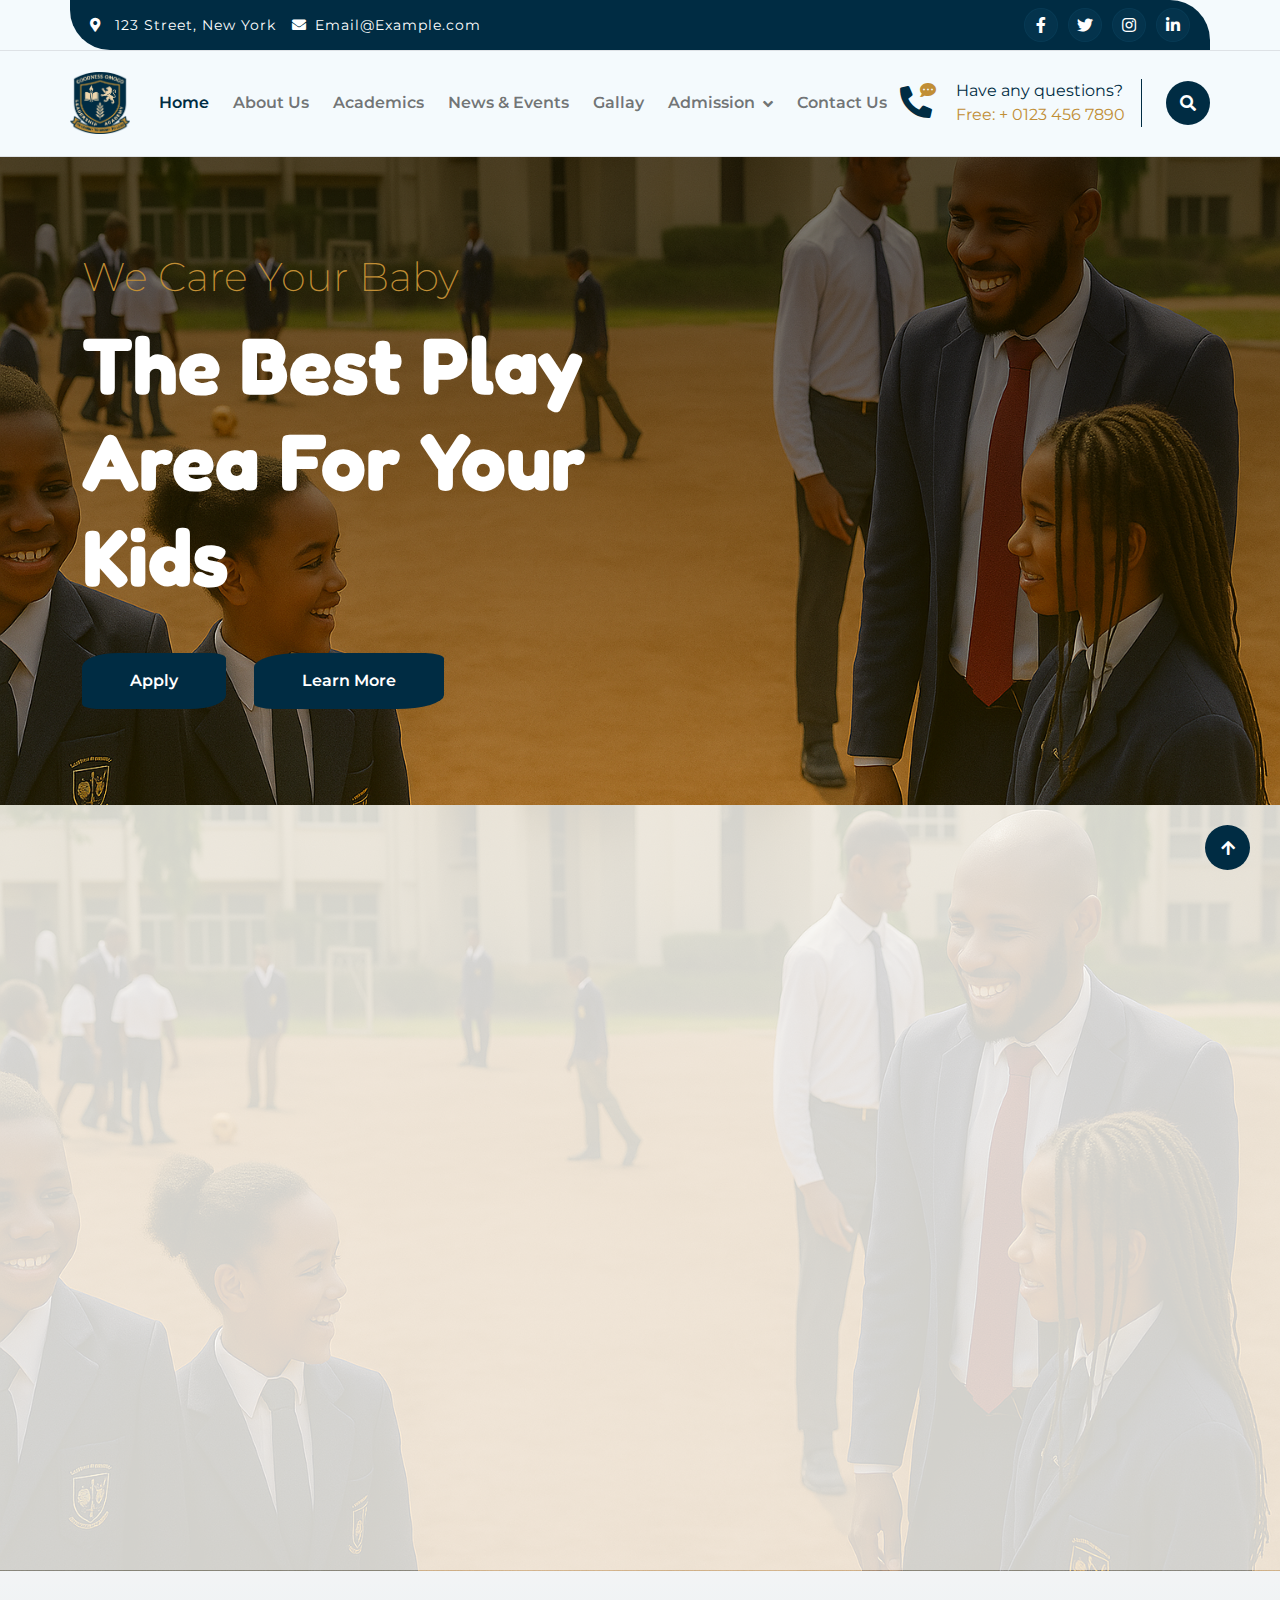
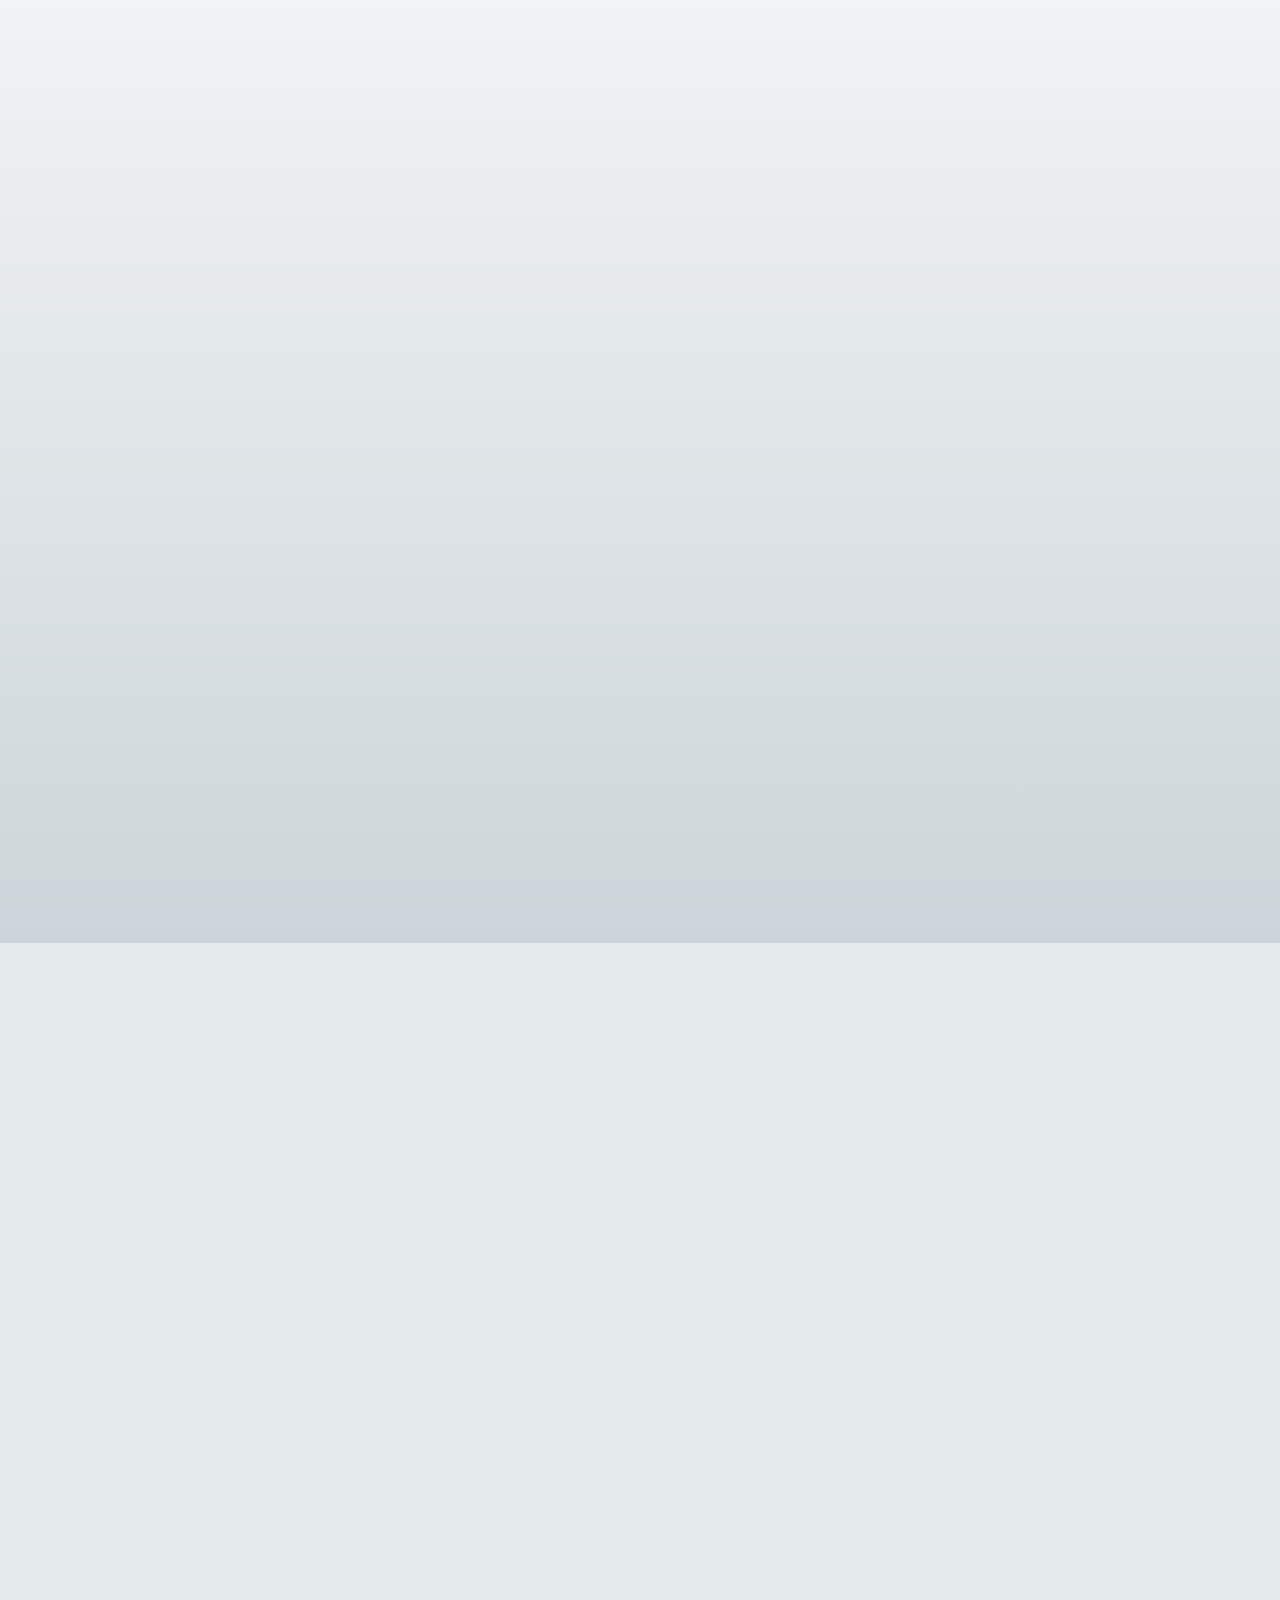
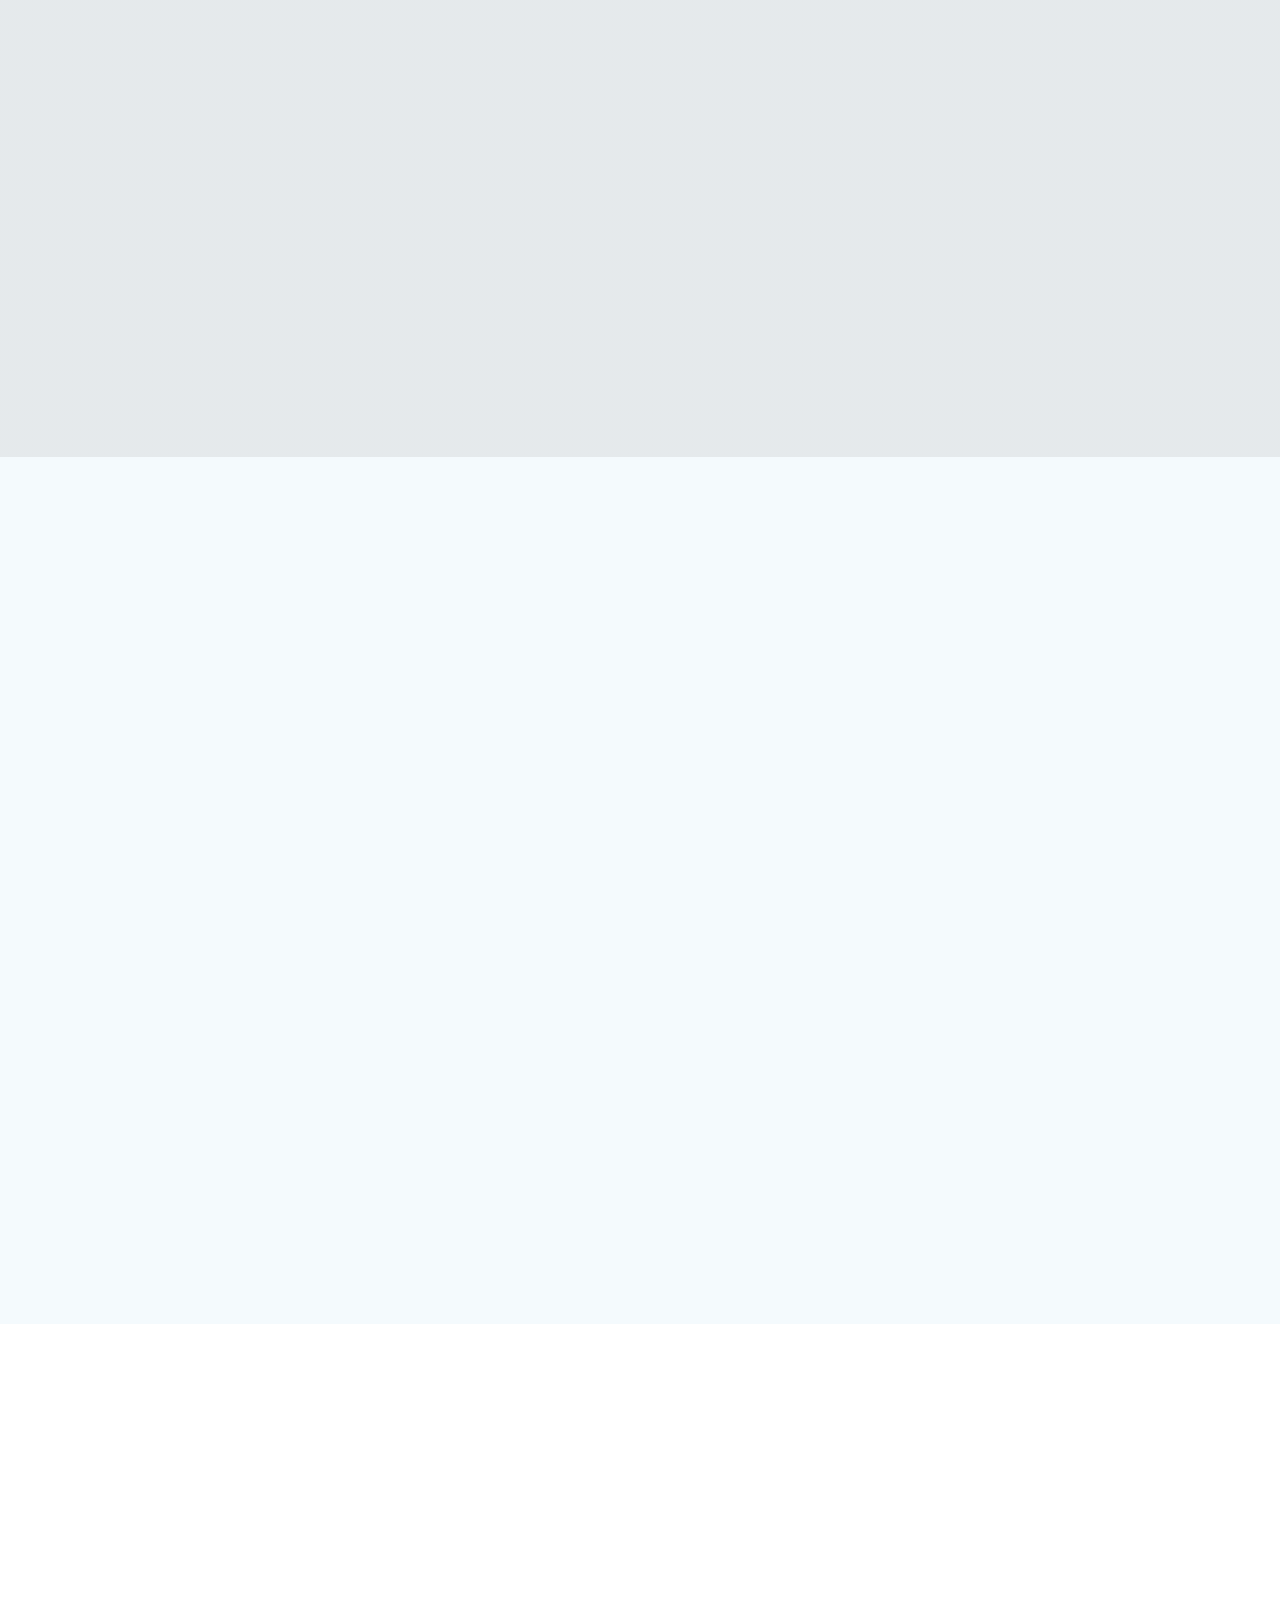
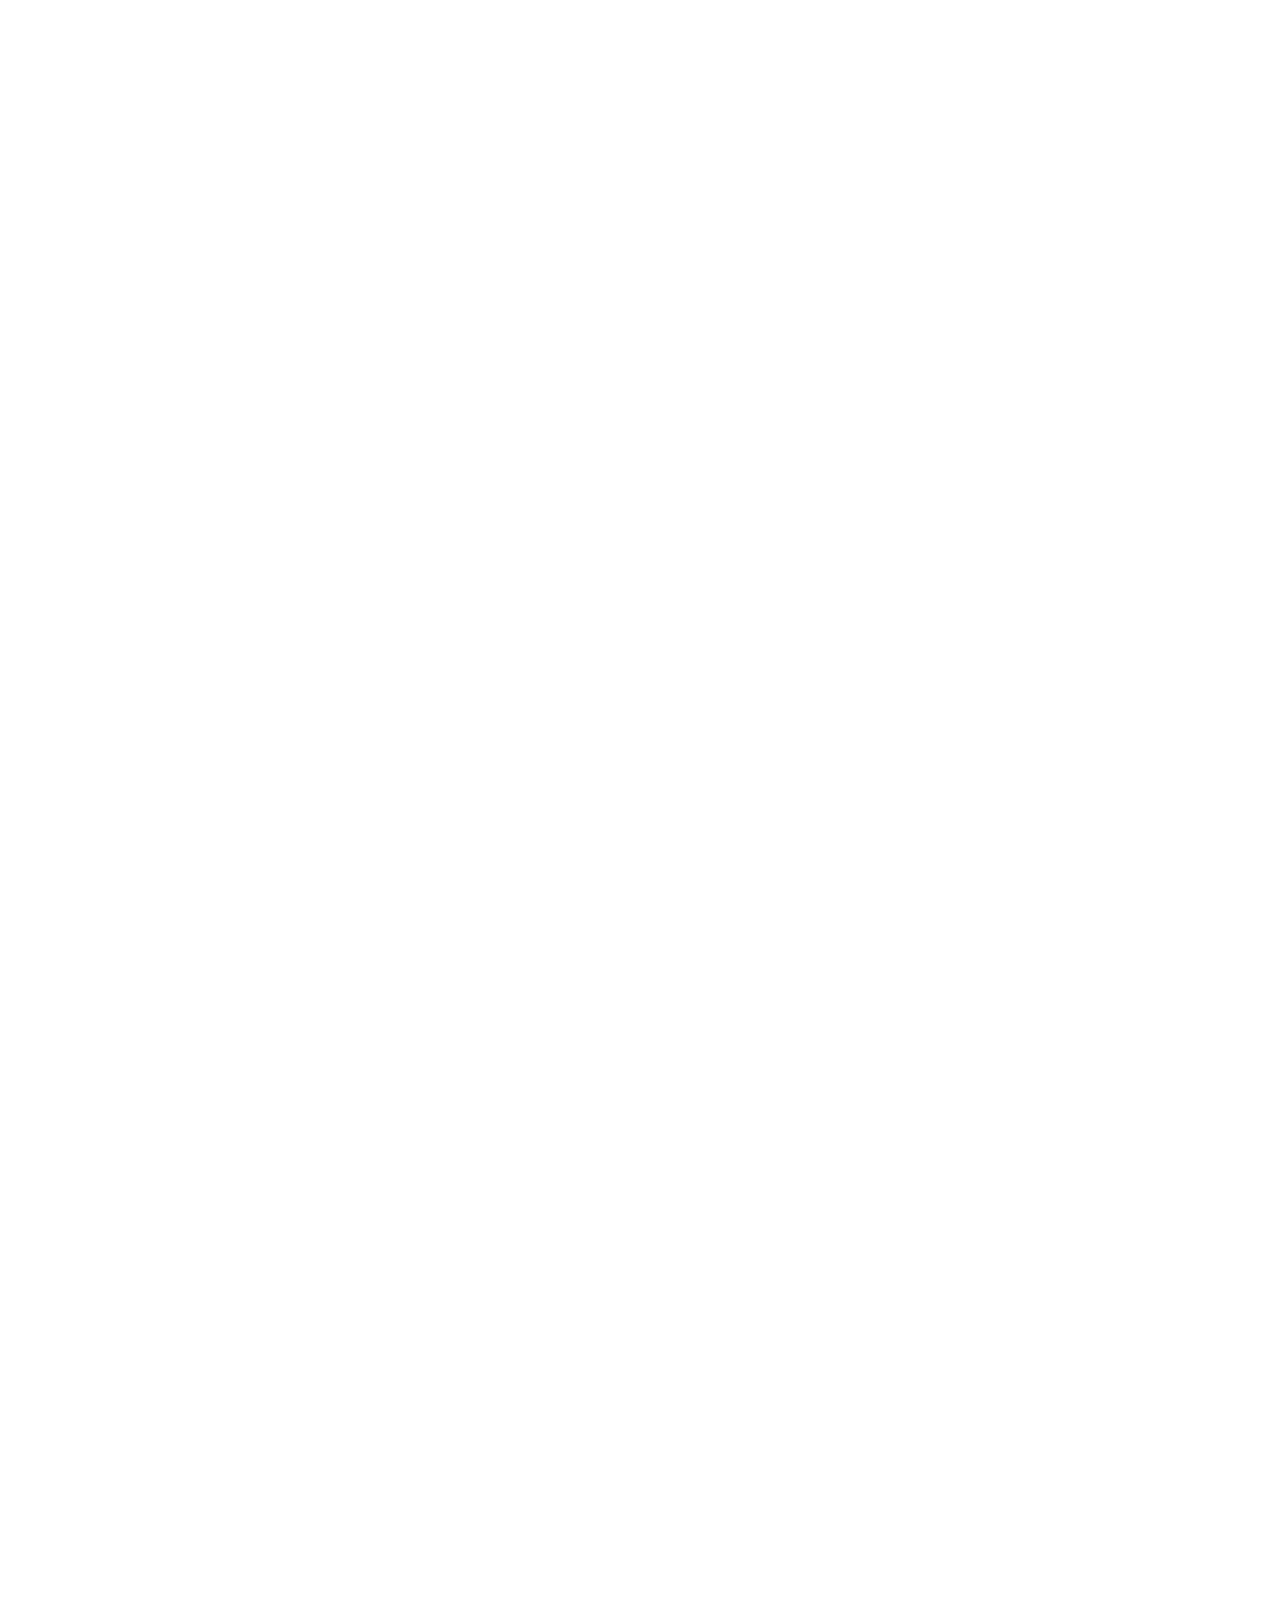
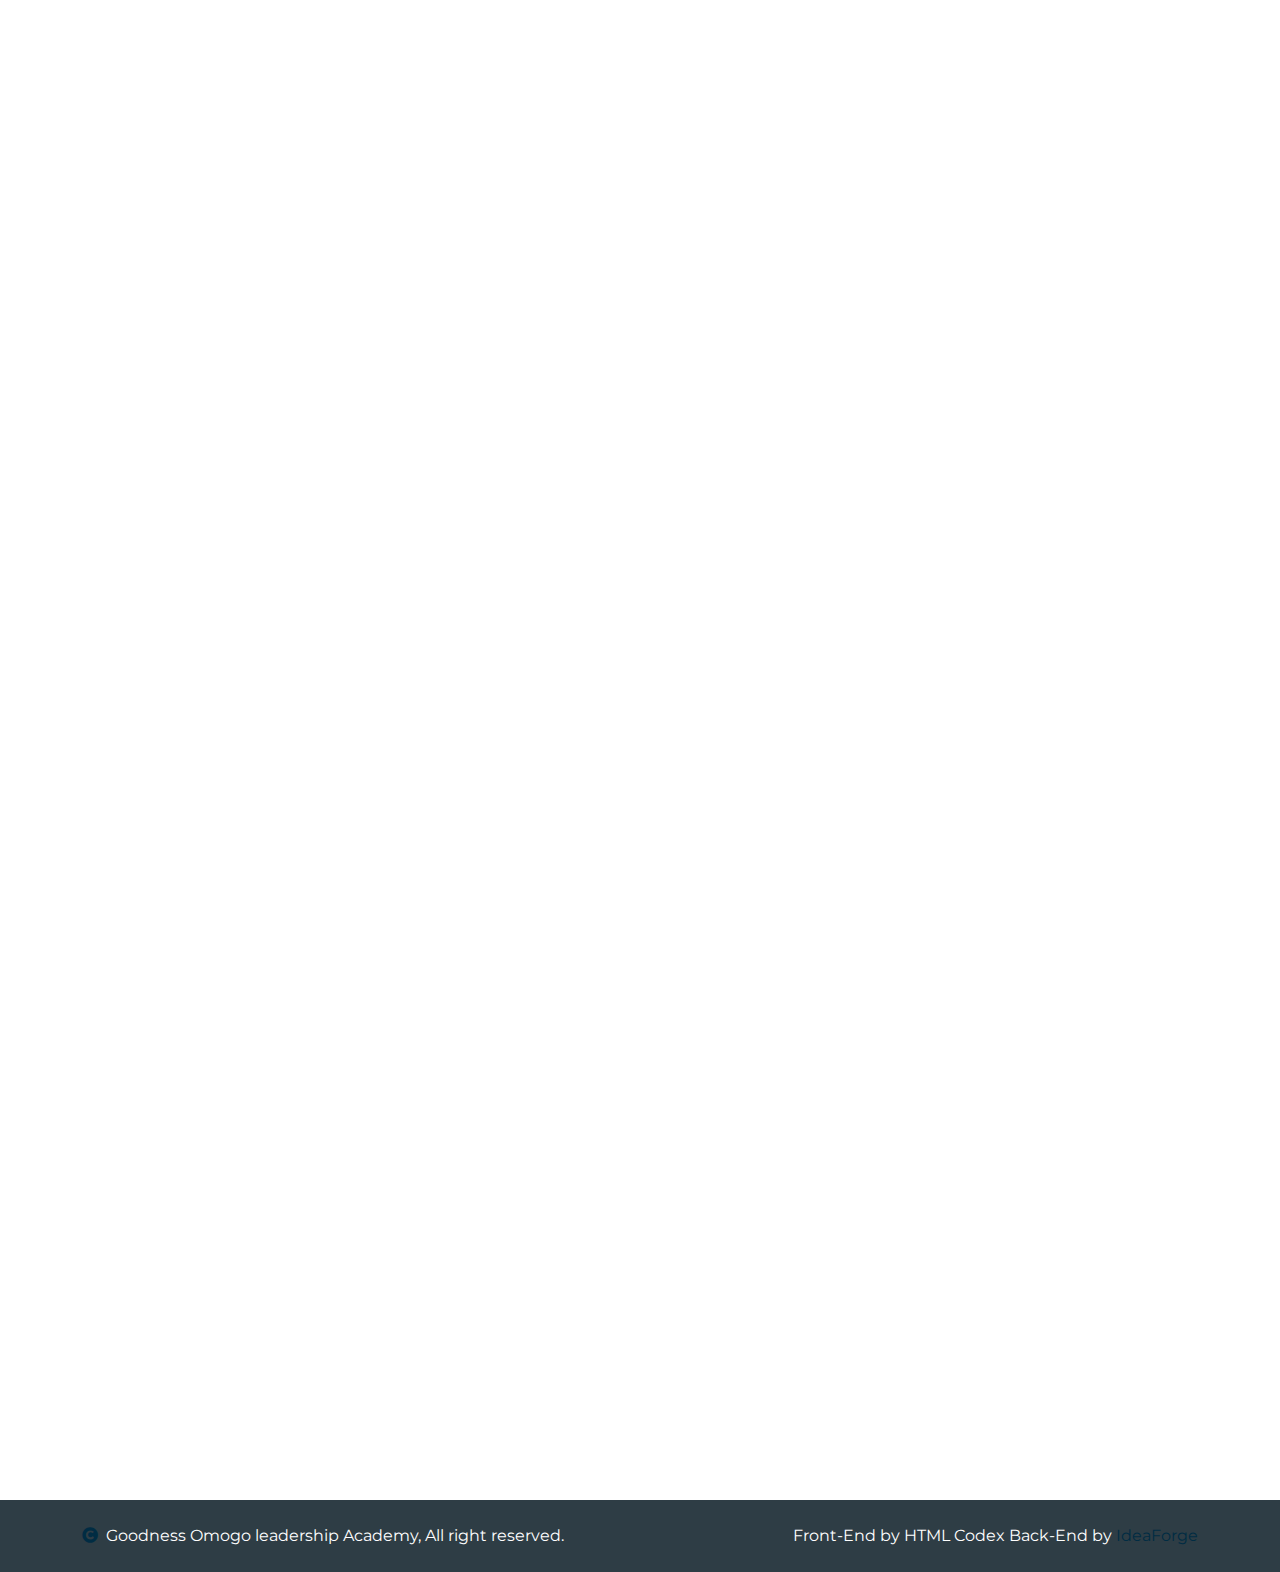
<file: index.html>
<!DOCTYPE html>
<html lang="en">

    <head>
        <meta charset="utf-8">
         <title> Goodness Omogo leadership Academy - To learn. To grow. To lead </title>
        <meta content="width=device-width, initial-scale=1.0" name="viewport">
        <meta content="" name="keywords">
        <meta content="" name="description">

        <!-- Google Web Fonts -->
        <link rel="preconnect" href="https://fonts.googleapis.com">
        <link rel="preconnect" href="https://fonts.gstatic.com" crossorigin>
        <link href="https://fonts.googleapis.com/css2?family=Fredoka:wght@600;700&family=Montserrat:wght@200;400;600&display=swap" rel="stylesheet"> 

        <!-- Icon Font Stylesheet -->
        <link rel="stylesheet" href="https://use.fontawesome.com/releases/v5.15.4/css/all.css"/>
        <link href="https://cdn.jsdelivr.net/npm/bootstrap-icons@1.4.1/font/bootstrap-icons.css" rel="stylesheet">

        <!-- Libraries Stylesheet -->
        <link href="lib/animate/animate.min.css" rel="stylesheet">
        <link href="lib/lightbox/css/lightbox.min.css" rel="stylesheet">
        <link href="lib/owlcarousel/assets/owl.carousel.min.css" rel="stylesheet">

        <!-- Customized Bootstrap Stylesheet -->
        <link href="css/bootstrap.min.css" rel="stylesheet">

        <!-- Template Stylesheet -->
        <link href="css/style.css" rel="stylesheet">
        <link rel="shortcut icon" href="./img/favicon.png" type="image/x-icon">

        

    </head>

    <body>

        <!-- Spinner Start -->
        <div id="spinner" class="show w-100 vh-100 bg-white position-fixed translate-middle top-50 start-50  d-flex align-items-center justify-content-center">
            <div class="spinner-grow text-primary" role="status"></div>
        </div>
        <!-- Spinner End -->


        <!-- Navbar start -->
          <div class="container-fluid border-bottom bg-light wow fadeIn" data-wow-delay="0.1s">
                        <div class="container topbar bg-primary d-none d-lg-block py-2" style="border-radius: 0 40px">
                <div class="d-flex justify-content-between">
                    <div class="top-info ps-2">
                        <small class="me-3"><i class="fas fa-map-marker-alt me-2 text-secondary"></i> <a href="#" class="text-white">123 Street, New York</a></small>
                        <small class="me-3"><i class="fas fa-envelope me-2 text-secondary"></i><a href="#" class="text-white">Email@Example.com</a></small>
                    </div>
                    <div class="top-link pe-2">
                        <a href="" class="btn btn-light btn-sm-square rounded-circle"><i class="fab fa-facebook-f text-secondary"></i></a>
                        <a href="" class="btn btn-light btn-sm-square rounded-circle"><i class="fab fa-twitter text-secondary"></i></a>
                        <a href="" class="btn btn-light btn-sm-square rounded-circle"><i class="fab fa-instagram text-secondary"></i></a>
                        <a href="" class="btn btn-light btn-sm-square rounded-circle me-0"><i class="fab fa-linkedin-in text-secondary"></i></a>
                    </div>
                </div>
            </div>

          </div>
        <div class="container-fluid border-bottom  wow fadeIn bg-light " data-wow-delay="0.1s" >

            <div class="container px-0" >
                <nav class="navbar navbar-light navbar-expand-xl py-3" >
                    <a href="index.html" class="navbar-brand"><img src="./img/favicon.png" alt="" style="width: 60px;"></a>
                    <button class="navbar-toggler py-2 px-3" type="button" data-bs-toggle="collapse" data-bs-target="#navbarCollapse">
                        <span class="fa fa-bars text-primary"></span>
                    </button>
                    <div class="collapse navbar-collapse" id="navbarCollapse">
                        <div class="navbar-nav mx-auto">
                            <a href="index.html" class="nav-item nav-link active">Home</a>
                            <a href="#" class="nav-item nav-link">About Us</a>
                            <a href="#" class="nav-item nav-link">Academics</a>
                            <a href="#" class="nav-item nav-link">News & Events</a>
                            <a href="#" class="nav-item nav-link">Gallay</a>
                            <div class="nav-item dropdown">
                                <a href="#" class="nav-link dropdown-toggle" data-bs-toggle="dropdown">Admission</a>
                                <div class="dropdown-menu m-0  rounded-0" style="background-color: #fff !important;">
                                    <a href="#" class="dropdown-item" >Day care</a>
                                    <a href="#" class="dropdown-item">Nusry</a>
                                    <a href="#" class="dropdown-item">Primary</a>
                                    <a href="#" class="dropdown-item">Secondary</a>
                                </div>
                            </div>
                            <a href="contact.html" class="nav-item nav-link">Contact Us</a>
                        </div>
                        <div class="d-flex me-4">
                            <div id="phone-tada" class="d-flex align-items-center justify-content-center">
                                <a href="" class="position-relative wow tada" data-wow-delay=".9s" >
                                    <i class="fa fa-phone-alt text-primary fa-2x me-4"></i>
                                    <div class="position-absolute" style="top: -7px; left: 20px;">
                                        <span><i class="fa fa-comment-dots text-dark"></i></span>
                                    </div>
                                </a>
                            </div>
                            <div class="d-flex flex-column pe-3 border-end border-primary">
                                <span class="text-primary">Have any questions?</span>
                                <a href="#"><span class="text-dark">Free: + 0123 456 7890</span></a>
                            </div>
                        </div>
                        <button class="btn-search btn btn-primary btn-md-square rounded-circle" data-bs-toggle="modal" data-bs-target="#searchModal"><i class="fas fa-search text-white"></i></button>
                    </div>
                </nav>
            </div>
        </div>
        <!-- Navbar End -->


        <!-- Modal Search Start -->
        <div class="modal fade" id="searchModal" tabindex="-1" aria-labelledby="exampleModalLabel" aria-hidden="true">
            <div class="modal-dialog modal-fullscreen">
                <div class="modal-content rounded-0">
                    <div class="modal-header">
                        <h5 class="modal-title" id="exampleModalLabel">Search by keyword</h5>
                        <button type="button" class="btn-close" data-bs-dismiss="modal" aria-label="Close"></button>
                    </div>
                    <div class="modal-body d-flex align-items-center">
                        <div class="input-group w-75 mx-auto d-flex">
                            <input type="search" class="form-control p-3" placeholder="keywords" aria-describedby="search-icon-1">
                            <span id="search-icon-1" class="input-group-text p-3"><i class="fa fa-search"></i></span>
                        </div>
                    </div>
                </div>
            </div>
        </div>
        <!-- Modal Search End -->


        <!-- Hero Start -->
        <div class="container-fluid py-5 hero-header wow fadeIn" data-wow-delay="0.1s">
            <div class="container py-5">
                <div class="row g-5">
                    <div class="col-lg-7 col-md-12">
                        <h1 class="mb-3 " style="color: #c18e35;">We Care Your Baby</h1>
                        <h1 class="mb-5 display-1 text-white">The Best Play Area For Your Kids</h1>
                        <a href="" class="btn btn-primary px-4 py-3 px-md-5  me-4 btn-border-radius">Apply</a>
                        <a href="" class="btn btn-primary px-4 py-3 px-md-5 btn-border-radius">Learn More</a>
                    </div>
                </div>
            </div>
        </div>
        <!-- Hero End -->


        <!-- About Start -->
        <div class="container-fluid py-5 about bg-light">
            <div class="container py-5">
                <div class="row g-5 align-items-center">
                    <div class="col-lg-5 wow fadeIn" data-wow-delay="0.1s">
                        <div class="video border">
                            <button type="button" class="btn btn-play" data-bs-toggle="modal" data-src="https://www.youtube.com/embed/DWRcNpR6Kdc" data-bs-target="#videoModal">
                                <span></span>
                            </button>
                        </div>
                    </div>
                    <div class="col-lg-7 wow fadeIn" data-wow-delay="0.3s">
                        <h4 class="text-primary mb-4 border-bottom border-primary border-2 d-inline-block p-2 title-border-radius">About Us</h4>
                        <h1 class="text-dark mb-4 display-5">We Learn Smart Way To Build Bright Futute For Your Children</h1>
                        <p class=" mb-4">Lorem Ipsum is simply dummy text of the printing and typesetting industry. the printing and typesetting industry. Lorem Ipsum has been the industry's standard dummy text ever since the 1500s, when an unknown printer Lorem Ipsum has been the industry's standard dummy text ever since the 1500s.
                        </p>
                        <div class="row mb-4">
                            <div class="col-lg-6">
                                <h6 class="mb-3"><i class="fas fa-check-circle me-2"></i>Sport Activites</h6>
                                <h6 class="mb-3"><i class="fas fa-check-circle me-2 text-primary"></i>Outdoor Games</h6>
                                <h6 class="mb-3"><i class="fas fa-check-circle me-2 text-secondary"></i>Nutritious Foods</h6>
                            </div>
                            <div class="col-lg-6">
                                <h6 class="mb-3"><i class="fas fa-check-circle me-2"></i>Highly Secured</h6>
                                <h6 class="mb-3"><i class="fas fa-check-circle me-2 text-primary"></i>Friendly Environment</h6>
                                <h6><i class="fas fa-check-circle me-2 text-secondary"></i>Qualified Teacher</h6>
                            </div>
                        </div>
                        <a href="" class="btn btn-primary px-5 py-3 btn-border-radius">More Details</a>
                    </div>
                </div>
            </div>
        </div>
        <!-- Modal Video -->
        <div class="modal fade" id="videoModal" tabindex="-1" aria-labelledby="exampleModalLabel" aria-hidden="true">
            <div class="modal-dialog">
                <div class="modal-content rounded-0">
                    <div class="modal-header">
                        <h5 class="modal-title" id="exampleModalLabel">Youtube Video</h5>
                        <button type="button" class="btn-close" data-bs-dismiss="modal" aria-label="Close"></button>
                    </div>
                    <div class="modal-body">
                        <!-- 16:9 aspect ratio -->
                        <div class="ratio ratio-16x9">
                            <iframe class="embed-responsive-item" src="" id="video" allowfullscreen allowscriptaccess="always"
                                allow="autoplay"></iframe>
                        </div>
                    </div>
                </div>
            </div>
        </div>
        <!-- About End -->


        <!-- Service Start -->
        <div class="container-fluid service py-5">
            <div class="container py-5">
                <div class="mx-auto text-center wow fadeIn" data-wow-delay="0.1s" style="max-width: 700px;">
                    <h4 class="text-primary mb-4 border-bottom border-primary border-2 d-inline-block p-2 title-border-radius">What We Do</h4>
                    <h1 class="mb-5 display-3">Thanks To Get Started With Our School</h1>
                </div>
                <div class="row g-5">
                    <div class="col-md-6 col-lg-6 col-xl-3 wow fadeIn" data-wow-delay="0.1s">
                        <div class="text-center border-primary border bg-white service-item">
                            <div class="service-content d-flex align-items-center justify-content-center p-4">
                                <div class="service-content-inner">
                                    <div class="p-4"><i class="fas fa-gamepad fa-6x text-primary"></i></div>
                                    <a href="#" class="h4">Study & Game</a>
                                    <p class="my-3">Lorem ipsum dolor sit amet, consectetur adipisicing elit. Natus, culpa qui officiis animi Lorem ipsum dolor sit amet, 
                                        consectetur adipisicing elit.</p>
                                    <a href="#" class="btn btn-primary text-white px-4 py-2 my-2 btn-border-radius">Read More</a>
                                </div>
                            </div>
                        </div>
                    </div>
                    <div class="col-md-6 col-lg-6 col-xl-3 wow fadeIn" data-wow-delay="0.3s">
                        <div class="text-center border-primary border bg-white service-item">
                            <div class="service-content d-flex align-items-center justify-content-center p-4">
                                <div class="service-content-inner">
                                    <div class="p-4"><i class="fas fa-sort-alpha-down fa-6x text-primary"></i></div>
                                    <a href="#" class="h4">A to Z Programs</a>
                                    <p class="my-3">Lorem ipsum dolor sit amet, consectetur adipisicing elit. Natus, culpa qui officiis animi Lorem ipsum dolor sit amet, 
                                        consectetur adipisicing elit.</p>
                                    <a href="#" class="btn btn-primary text-white px-4 py-2 my-2 btn-border-radius">Read More</a>
                                </div>
                            </div>
                        </div>
                    </div>
                    <div class="col-md-6 col-lg-6 col-xl-3 wow fadeIn" data-wow-delay="0.5s">
                        <div class="text-center border-primary border bg-white service-item">
                            <div class="service-content d-flex align-items-center justify-content-center p-4">
                                <div class="service-content-inner">
                                    <div class="p-4"><i class="fas fa-users fa-6x text-primary"></i></div>
                                    <a href="#" class="h4">Expert Teacher</a>
                                    <p class="my-3">Lorem ipsum dolor sit amet, consectetur adipisicing elit. Natus, culpa qui officiis animi Lorem ipsum dolor sit amet, 
                                        consectetur adipisicing elit.</p>
                                    <a href="#" class="btn btn-primary text-white px-4 py-2 my-2 btn-border-radius">Read More</a>
                                </div>
                            </div>
                        </div>
                    </div>
                    <div class="col-md-6 col-lg-6 col-xl-3 wow fadeIn" data-wow-delay="0.7s">
                        <div class="text-center border-primary border bg-white service-item">
                            <div class="service-content d-flex align-items-center justify-content-center p-4">
                                <div class="service-content-inner">
                                    <div class="p-4"><i class="fas fa-user-nurse fa-6x text-primary"></i></div>
                                    <a href="#" class="h4">Mental Health</a>
                                    <p class="my-3">Lorem ipsum dolor sit amet, consectetur adipisicing elit. Natus, culpa qui officiis animi Lorem ipsum dolor sit amet, 
                                        consectetur adipisicing elit.</p>
                                    <a href="#" class="btn btn-primary text-white px-4 py-2 my-2 btn-border-radius">Read More</a>
                                </div>
                            </div>
                        </div>
                    </div>
                </div>
            </div>
        </div>
        <!-- Service End -->


        <!-- Programs Start -->
        <div class="container-fluid program  py-5">
            <div class="container py-5">
                <div class="mx-auto text-center wow fadeIn" data-wow-delay="0.1s" style="max-width: 700px;">
                    <h4 class="text-primary mb-4 border-bottom border-primary border-2 d-inline-block p-2 title-border-radius">Our Programs</h4>
                    <h1 class="mb-5 display-3">We Offer An Exclusive Program For Kids</h1>
                </div>
                <div class="row g-5 justify-content-center">
                    <div class="col-md-6 col-lg-6 col-xl-4 wow fadeIn" data-wow-delay="0.1s">
                        <div class="program-item rounded">
                            <div class="program-img position-relative">
                                <div class="overflow-hidden img-border-radius">
                                    <img src="img/program-1.jpg" class="img-fluid w-100" alt="Image">
                                </div>
                                <div class="px-4 py-2 bg-primary text-white program-rate">$60.99</div>
                            </div>
                            <div class="program-text bg-white px-4 pb-3">
                                <div class="program-text-inner">
                                    <a href="#" class="h4">English For Today</a>
                                    <p class="mt-3 mb-0">Lorem ipsum dolor sit amet, consectetur adipiscing elit. Donec sed purus consectetur,</p>
                                </div>
                            </div>
                            <div class="program-teacher d-flex align-items-center border-top border-primary bg-white px-4 py-3">
                                <img src="img/program-teacher.jpg" class="img-fluid rounded-circle p-2 border border-primary bg-white" alt="Image" style="width: 70px; height: 70px;">
                                <div class="ms-3">
                                    <h6 class="mb-0 text-primary">Mary Mordern</h6>
                                    <small>Arts Designer</small>
                                </div>
                            </div>
                            <div class="d-flex justify-content-between px-4 py-2 bg-primary rounded-bottom">
                                <small class="text-white"><i class="fas fa-wheelchair me-1"></i> 30 Sits</small>
                                <small class="text-white"><i class="fas fa-book me-1"></i> 11 Lessons</small>
                                <small class="text-white"><i class="fas fa-clock me-1"></i> 60 Hours</small>
                            </div>
                        </div>
                    </div>
                    <div class="col-md-6 col-lg-6 col-xl-4 wow fadeIn" data-wow-delay="0.3s">
                        <div class="program-item rounded">
                            <div class="program-img position-relative">
                                <div class="overflow-hidden img-border-radius">
                                    <img src="img/program-2.jpg" class="img-fluid w-100" alt="Image">
                                </div>
                                <div class="px-4 py-2 bg-primary text-white program-rate">$60.99</div>
                            </div>
                            <div class="program-text bg-white px-4 pb-3">
                                <div class="program-text-inner">
                                    <a href="#" class="h4">Graphics Arts</a>
                                    <p class="mt-3 mb-0">Lorem ipsum dolor sit amet, consectetur adipiscing elit. Donec sed purus consectetur,</p>
                                </div>
                            </div>
                            <div class="program-teacher d-flex align-items-center border-top border-primary bg-white px-4 py-3">
                                <img src="img/program-teacher.jpg" class="img-fluid rounded-circle p-2 border border-primary bg-white" alt="" style="width: 70px; height: 70px;">
                                <div class="ms-3">
                                    <h6 class="mb-0 text-primary">Mary Mordern</h6>
                                    <small>Arts Designer</small>
                                </div>
                            </div>
                            <div class="d-flex justify-content-between px-4 py-2 bg-primary rounded-bottom">
                                <small class="text-white"><i class="fas fa-wheelchair me-1"></i> 30 Sits</small>
                                <small class="text-white"><i class="fas fa-book me-1"></i> 11 Lessons</small>
                                <small class="text-white"><i class="fas fa-clock me-1"></i> 60 Hours</small>
                            </div>
                        </div>
                    </div>
                    <div class="col-md-6 col-lg-6 col-xl-4 wow fadeIn" data-wow-delay="0.5s">
                        <div class="program-item rounded">
                            <div class="program-img position-relative">
                                <div class="overflow-hidden img-border-radius">
                                    <img src="img/program-3.jpg" class="img-fluid w-100" alt="Image">
                                </div>
                                <div class="px-4 py-2 bg-primary text-white program-rate">$60.99</div>
                            </div>
                            <div class="program-text bg-white px-4 pb-3">
                                <div class="program-text-inner">
                                    <a href="#" class="h4">General Science</a>
                                    <p class="mt-3 mb-0">Lorem ipsum dolor sit amet, consectetur adipiscing elit. Donec sed purus consectetur,</p>
                                </div>
                            </div>
                            <div class="program-teacher d-flex align-items-center border-top border-primary bg-white px-4 py-3">
                                <img src="img/program-teacher.jpg" class="img-fluid rounded-circle p-2 border border-primary bg-white" alt="" style="width: 70px; height: 70px;">
                                <div class="ms-3">
                                    <h6 class="mb-0 text-primary">Mary Mordern</h6>
                                    <small>Arts Designer</small>
                                </div>
                            </div>
                            <div class="d-flex justify-content-between px-4 py-2 bg-primary rounded-bottom">
                                <small class="text-white"><i class="fas fa-wheelchair me-1"></i> 30 Sits</small>
                                <small class="text-white"><i class="fas fa-book me-1"></i> 11 Lessons</small>
                                <small class="text-white"><i class="fas fa-clock me-1"></i> 60 Hours</small>
                            </div>
                        </div>
                    </div>
                    <div class="d-inline-block text-center wow fadeIn" data-wow-delay="0.1s">
                        <a href="#" class="btn btn-primary px-5 py-3 text-white btn-border-radius">Vew All Programs</a>
                    </div>
                </div> 
            </div>
        </div>
        <!-- Program End -->


        <!-- Events Start -->
        <div class="container-fluid events py-5 bg-light">
            <div class="container py-5">
                <div class="mx-auto text-center wow fadeIn" data-wow-delay="0.1s" style="max-width: 700px;">
                    <h4 class="text-primary mb-4 border-bottom border-primary border-2 d-inline-block p-2 title-border-radius">Our Events</h4>
                    <h1 class="mb-5 display-3">Our Upcoming Events</h1>
                </div>
                <div class="row g-5 justify-content-center">
                    <div class="col-md-6 col-lg-6 col-xl-4 wow fadeIn" data-wow-delay="0.1s">
                        <div class="events-item bg-primary rounded">
                            <div class="events-inner position-relative">
                                <div class="events-img overflow-hidden  position-relative">
                                    <img src="img/event-1.jpg" class="img-fluid w-100 " alt="Image">
                                    <div class="event-overlay">
                                        <a href="img/event-1.jpg" data-lightbox="event-1"><i class="fas fa-search-plus text-white fa-2x"></i></a>
                                    </div>
                                </div>
                                <div class="px-4 py-2 bg-secondary text-white text-center events-rate">29 Nov</div>
                                <div class="d-flex justify-content-between px-4 py-2 bg-secondary">
                                    <small class="text-white"><i class="fas fa-calendar me-1 text-primary"></i> 10:00am - 12:00pm</small>
                                    <small class="text-white"><i class="fas fa-map-marker-alt me-1 text-primary"></i> New York</small>
                                </div>
                            </div>
                            <div class="events-text p-4 border border-primary bg-white border-top-0 rounded-bottom">
                                <a href="#" class="h4">Music & drawing workshop</a>
                                <p class="mb-0 mt-3">Lorem ipsum dolor sit amet, consectetur adipiscing elit. Donec sed purus consectetur,</p>
                            </div>
                        </div>
                    </div>
                    <div class="col-md-6 col-lg-6 col-xl-4 wow fadeIn" data-wow-delay="0.3s">
                        <div class="events-item bg-primary rounded">
                            <div class="events-inner position-relative">
                                <div class="events-img overflow-hidden  position-relative">
                                    <img src="img/event-2.jpg" class="img-fluid w-100 " alt="Image">
                                    <div class="event-overlay">
                                        <a href="img/event-3.jpg" data-lightbox="event-1"><i class="fas fa-search-plus text-white fa-2x"></i></a>
                                    </div>
                                </div>
                                <div class="px-4 py-2 bg-secondary text-white text-center events-rate">29 Nov</div>
                                <div class="d-flex justify-content-between px-4 py-2 bg-secondary">
                                    <small class="text-white"><i class="fas fa-calendar me-1 text-primary"></i> 10:00am - 12:00pm</small>
                                    <small class="text-white"><i class="fas fa-map-marker-alt me-1 text-primary"></i> New York</small>
                                </div>
                            </div>
                            <div class="events-text p-4 border border-primary bg-white border-top-0 rounded-bottom">
                                <a href="#" class="h4">Why need study</a>
                                <p class="mb-0 mt-3">Lorem ipsum dolor sit amet, consectetur adipiscing elit. Donec sed purus consectetur,</p>
                            </div>
                        </div>
                    </div>
                    <div class="col-md-6 col-lg-6 col-xl-4 wow fadeIn" data-wow-delay="0.5s">
                        <div class="events-item bg-primary rounded overflow-hidden">
                            <div class="events-inner position-relative">
                                <div class="events-img overflow-hidden  position-relative">
                                    <img src="img/event-3.jpg" class="img-fluid w-100 " alt="Image">
                                    <div class="event-overlay">
                                        <a href="img/event-3.jpg" data-lightbox="event-1"><i class="fas fa-search-plus text-white fa-2x"></i></a>
                                    </div>
                                </div>
                                <div class="px-4 py-2 bg-secondary text-white text-center events-rate">29 Nov</div>
                                <div class="d-flex justify-content-between px-4 py-2 bg-secondary">
                                    <small class="text-white"><i class="fas fa-calendar me-1 text-primary"></i> 10:00am - 12:00pm</small>
                                    <small class="text-white"><i class="fas fa-map-marker-alt me-1 text-primary"></i> New York</small>
                                </div>
                            </div>
                            <div class="events-text p-4 border border-primary bg-white border-top-0 rounded-bottom">
                                <a href="#" class="h4">Child health consciousness</a>
                                <p class="mb-0 mt-3">Lorem ipsum dolor sit amet, consectetur adipiscing elit. Donec sed purus consectetur,</p>
                            </div>
                        </div>
                    </div>
                </div>
            </div>
        </div>
        <!-- Events End-->


        <!-- Blog Start-->
        <div class="container-fluid blog py-5">
            <div class="container py-5">
                <div class="mx-auto text-center wow fadeIn" data-wow-delay="0.1s" style="max-width: 600px;">
                    <h4 class="text-primary mb-4 border-bottom border-primary border-2 d-inline-block p-2 title-border-radius">Latest News & Blog</h4>
                    <h1 class="mb-5 display-3">Read Our Latest News & Blog</h1>
                </div>
                <div class="row g-5 justify-content-center">
                    <div class="col-md-6 col-lg-6 col-xl-4 wow fadeIn" data-wow-delay="0.1s">
                        <div class="blog-item rounded-bottom">
                            <div class="blog-img overflow-hidden position-relative img-border-radius">
                                <img src="img/blog-1.jpg" class="img-fluid w-100" alt="Image">
                            </div>
                            <div class="d-flex justify-content-between px-4 py-3 bg-light border-bottom border-primary blog-date-comments">
                                <small class="text-dark"><i class="fas fa-calendar me-1 text-dark"></i> 29 Nov 2023</small>
                                <small class="text-dark"><i class="fas fa-comment-alt me-1 text-dark"></i> Comments (15)</small>
                            </div>
                            <div class="blog-content d-flex align-items-center px-4 py-3 bg-light">
                                <div class="overflow-hidden rounded-circle rounded-top border border-primary">
                                    <img src="img/program-teacher.jpg" class="img-fluid rounded-circle p-2 rounded-top" alt="Image" style="width: 70px; height: 70px; border-style: dotted; border-color: var(--bs-primary) !important;">
                                </div>
                                <div class="ms-3">
                                    <h6 class="text-primary">Mary Mordern</h6>
                                    <p class="text-muted">Baby Care</p>
                                </div>
                            </div>
                            <div class="px-4 pb-4 bg-light rounded-bottom">
                                <div class="blog-text-inner">
                                    <a href="#" class="h4">How to pay attention to your child?</a>
                                    <p class="mt-3 mb-4">Lorem ipsum dolor sit amet, consectetur adipiscing elit. Donec sed purus</p>
                                </div>
                                <div class="text-center">
                                    <a href="#" class="btn btn-primary text-white px-4 py-2 mb-3 btn-border-radius">View Details</a>
                                </div>
                            </div>
                        </div>
                    </div>
                    <div class="col-md-6 col-lg-6 col-xl-4 wow fadeIn" data-wow-delay="0.3s">
                        <div class="blog-item rounded-bottom">
                            <div class="blog-img overflow-hidden position-relative img-border-radius">
                                <img src="img/blog-2.jpg" class="img-fluid w-100" alt="Image">
                            </div>
                            <div class="d-flex justify-content-between px-4 py-3 bg-light border-bottom border-primary blog-date-comments">
                                <small class="text-dark"><i class="fas fa-calendar me-1 text-dark"></i> 29 Nov 2023</small>
                                <small class="text-dark"><i class="fas fa-comment-alt me-1 text-dark"></i> Comments (15)</small>
                            </div>
                            <div class="blog-content d-flex align-items-center px-4 py-3 bg-light">
                                <div class="overflow-hidden rounded-circle rounded-top border border-primary">
                                    <img src="img/program-teacher.jpg" class="img-fluid rounded-circle p-2 rounded-top" alt="" style="width: 70px; height: 70px; border-style: dotted; border-color: var(--bs-primary) !important;">
                                </div>
                                <div class="ms-3">
                                    <h6 class="text-primary">Mary Mordern</h6>
                                    <p class="text-muted">Baby Care</p>
                                </div>
                            </div>
                            <div class="px-4 pb-4 bg-light rounded-bottom">
                                <div class="blog-text-inner">
                                    <a href="#" class="h4">Play outdoor sports with your child</a>
                                    <p class="mt-3 mb-4">Lorem ipsum dolor sit amet, consectetur adipiscing elit. Donec sed purus</p>
                                </div>
                                <div class="text-center">
                                    <a href="#" class="btn btn-primary text-white px-4 py-2 mb-3 btn-border-radius">View Details</a>
                                </div>
                            </div>
                        </div>
                    </div>
                    <div class="col-md-6 col-lg-6 col-xl-4 wow fadeIn" data-wow-delay="0.5s">
                        <div class="blog-item rounded-bottom">
                            <div class="blog-img overflow-hidden position-relative img-border-radius">
                                <img src="img/blog-3.jpg" class="img-fluid w-100" alt="Image">
                            </div>
                            <div class="d-flex justify-content-between px-4 py-3 bg-light border-bottom border-primary blog-date-comments">
                                <small class="text-dark"><i class="fas fa-calendar me-1 text-dark"></i> 29 Nov 2023</small>
                                <small class="text-dark"><i class="fas fa-comment-alt me-1 text-dark"></i> Comments (15)</small>
                            </div>
                            <div class="blog-content d-flex align-items-center px-4 py-3 bg-light">
                                <div class="overflow-hidden rounded-circle rounded-top border border-primary">
                                    <img src="img/program-teacher.jpg" class="img-fluid rounded-circle p-2 rounded-top" alt="" style="width: 70px; height: 70px; border-style: dotted; border-color: var(--bs-primary) !important;">
                                </div>
                                <div class="ms-3">
                                    <h6 class="text-primary">Mary Mordern</h6>
                                    <p class="text-muted">Baby Care</p>
                                </div>
                            </div>
                            <div class="px-4 pb-4 bg-light rounded-bottom">
                                <div class="blog-text-inner">
                                    <a href="#" class="h4">How to make time for your kids?</a>
                                    <p class="mt-3 mb-4">Lorem ipsum dolor sit amet, consectetur adipiscing elit. Donec sed purus</p>
                                </div>
                                <div class="text-center">
                                    <a href="#" class="btn btn-primary text-white px-4 py-2 mb-3 btn-border-radius">View Details</a>
                                </div>
                            </div>
                        </div>
                    </div>
                </div>
            </div>
        </div>
        <!-- Blog End-->


        <!-- Team Start-->
        <div class="container-fluid team py-5">
            <div class="container py-5">
                <div class="mx-auto text-center wow fadeIn" data-wow-delay="0.1s" style="max-width: 600px;">
                    <h4 class="text-primary mb-4 border-bottom border-primary border-2 d-inline-block p-2 title-border-radius">Our Team</h4>
                    <h1 class="mb-5 display-3">Meet With Our Expert Teacher</h1>
                </div>
                <div class="row g-5 justify-content-center">
                    <div class="col-md-6 col-lg-4 col-xl-3 wow fadeIn" data-wow-delay="0.1s">
                        <div class="team-item border border-primary img-border-radius overflow-hidden">
                            <img src="img/team-1.jpg" class="img-fluid w-100" alt="">
                            <div class="team-icon d-flex align-items-center justify-content-center">
                                <a class="share btn btn-primary btn-md-square text-white rounded-circle me-3" href=""><i class="fas fa-share-alt"></i></a>
                                <a class="share-link btn btn-primary btn-md-square text-white rounded-circle me-3" href=""><i class="fab fa-facebook-f"></i></a>
                                <a class="share-link btn btn-primary btn-md-square text-white rounded-circle me-3" href=""><i class="fab fa-twitter"></i></a>
                                <a class="share-link btn btn-primary btn-md-square text-white rounded-circle" href=""><i class="fab fa-instagram"></i></a>
                            </div>
                            <div class="team-content text-center py-3">
                                <h4 class="text-primary">Linda Carlson</h4>
                                <p class="text-muted mb-2">English Teacher</p>
                            </div>
                        </div>
                    </div>
                    <div class="col-md-6 col-lg-4 col-xl-3 wow fadeIn" data-wow-delay="0.3s">
                        <div class="team-item border border-primary img-border-radius overflow-hidden">
                            <img src="img/team-2.jpg" class="img-fluid w-100" alt="">
                            <div class="team-icon d-flex align-items-center justify-content-center">
                                <a class="share btn btn-primary btn-md-square text-white rounded-circle me-3" href=""><i class="fas fa-share-alt"></i></a>
                                <a class="share-link btn btn-primary btn-md-square text-white rounded-circle me-3" href=""><i class="fab fa-facebook-f"></i></a>
                                <a class="share-link btn btn-primary btn-md-square text-white rounded-circle me-3" href=""><i class="fab fa-twitter"></i></a>
                                <a class="share-link btn btn-primary btn-md-square text-white rounded-circle" href=""><i class="fab fa-instagram"></i></a>
                            </div>
                            <div class="team-content text-center py-3">
                                <h4 class="text-primary">Linda Carlson</h4>
                                <p class="text-muted mb-2">English Teacher</p>
                            </div>
                        </div>
                    </div>
                    <div class="col-md-6 col-lg-4 col-xl-3 wow fadeIn" data-wow-delay="0.5s">
                        <div class="team-item border border-primary img-border-radius overflow-hidden">
                            <img src="img/team-3.jpg" class="img-fluid w-100" alt="">
                            <div class="team-icon d-flex align-items-center justify-content-center">
                                <a class="share btn btn-primary btn-md-square text-white rounded-circle me-3" href=""><i class="fas fa-share-alt"></i></a>
                                <a class="share-link btn btn-primary btn-md-square text-white rounded-circle me-3" href=""><i class="fab fa-facebook-f"></i></a>
                                <a class="share-link btn btn-primary btn-md-square text-white rounded-circle me-3" href=""><i class="fab fa-twitter"></i></a>
                                <a class="share-link btn btn-primary btn-md-square text-white rounded-circle" href=""><i class="fab fa-instagram"></i></a>
                            </div>
                            <div class="team-content text-center py-3">
                                <h4 class="text-primary">Linda Carlson</h4>
                                <p class="text-muted mb-2">English Teacher</p>
                            </div>
                        </div>
                    </div>
                    <div class="col-md-6 col-lg-4 col-xl-3 wow fadeIn" data-wow-delay="0.7s">
                        <div class="team-item border border-primary img-border-radius overflow-hidden">
                            <img src="img/team-4.jpg" class="img-fluid w-100" alt="">
                            <div class="team-icon d-flex align-items-center justify-content-center">
                                <a class="share btn btn-primary btn-md-square text-white rounded-circle me-3" href=""><i class="fas fa-share-alt"></i></a>
                                <a class="share-link btn btn-primary btn-md-square text-white rounded-circle me-3" href=""><i class="fab fa-facebook-f"></i></a>
                                <a class="share-link btn btn-primary btn-md-square text-white rounded-circle me-3" href=""><i class="fab fa-twitter"></i></a>
                                <a class="share-link btn btn-primary btn-md-square text-white rounded-circle" href=""><i class="fab fa-instagram"></i></a>
                            </div>
                            <div class="team-content text-center py-3">
                                <h4 class="text-primary">Linda Carlson</h4>
                                <p class="text-muted mb-2">English Teacher</p>
                            </div>
                        </div>
                    </div>
                </div>
            </div>
        </div>
        <!-- Team End-->


        <!-- Testimonial Start -->
        <div class="container-fluid testimonial py-5">
            <div class="container py-5">
                <div class="mx-auto text-center wow fadeIn" data-wow-delay="0.1s" style="max-width: 700px;">
                    <h4 class="text-primary mb-4 border-bottom border-primary border-2 d-inline-block p-2 title-border-radius">Our Testimonials</h4>
                    <h1 class="mb-5 display-3">Parents Say About Us</h1>
                </div>
                <div class="owl-carousel testimonial-carousel wow fadeIn" data-wow-delay="0.3s">
                    <div class="testimonial-item img-border-radius bg-light border border-primary p-4">
                        <div class="p-4 position-relative">
                            <i class="fa fa-quote-right fa-2x text-primary position-absolute" style="top: 15px; right: 15px;"></i>
                            <div class="d-flex align-items-center">
                                <div class="border border-primary bg-white rounded-circle">
                                    <img src="img/testimonial-2.jpg" class="rounded-circle p-2" style="width: 80px; height: 80px; border-style: dotted; border-color: var(--bs-primary);" alt="">
                                </div>
                                <div class="ms-4">
                                    <h4 class="text-dark">Client Name</h4>
                                    <p class="m-0 pb-3">Profession</p>
                                    <div class="d-flex pe-5">
                                        <i class="fas fa-star text-primary"></i>
                                        <i class="fas fa-star text-primary"></i>
                                        <i class="fas fa-star text-primary"></i>
                                        <i class="fas fa-star text-primary"></i>
                                        <i class="fas fa-star text-primary"></i>
                                    </div>
                                </div>
                            </div>
                            <div class="border-top border-primary mt-4 pt-3">
                                <p class="mb-0">Lorem Ipsum is simply dummy text of the printing Ipsum has been the industry's standard dummy text ever since the 1500s,
                                </p>
                            </div>
                        </div>
                    </div>
                    <div class="testimonial-item img-border-radius bg-light border border-primary p-4">
                        <div class="p-4 position-relative">
                            <i class="fa fa-quote-right fa-2x text-primary position-absolute" style="top: 15px; right: 15px;"></i>
                            <div class="d-flex align-items-center">
                                <div class="border border-primary bg-white rounded-circle">
                                    <img src="img/testimonial-2.jpg" class="rounded-circle p-2" style="width: 80px; height: 80px; border-style: dotted; border-color: var(--bs-primary);" alt="">
                                </div>
                                <div class="ms-4">
                                    <h4 class="text-dark">Client Name</h4>
                                    <p class="m-0 pb-3">Profession</p>
                                    <div class="d-flex pe-5">
                                        <i class="fas fa-star text-primary"></i>
                                        <i class="fas fa-star text-primary"></i>
                                        <i class="fas fa-star text-primary"></i>
                                        <i class="fas fa-star text-primary"></i>
                                        <i class="fas fa-star text-primary"></i>
                                    </div>
                                </div>
                            </div>
                            <div class="border-top border-primary mt-4 pt-3">
                                <p class="mb-0">Lorem Ipsum is simply dummy text of the printing Ipsum has been the industry's standard dummy text ever since the 1500s,
                                </p>
                            </div>
                        </div>
                    </div>
                    <div class="testimonial-item img-border-radius bg-light border border-primary p-4">
                        <div class="p-4 position-relative">
                            <i class="fa fa-quote-right fa-2x text-primary position-absolute" style="top: 15px; right: 15px;"></i>
                            <div class="d-flex align-items-center">
                                <div class="border border-primary bg-white rounded-circle">
                                    <img src="img/testimonial-2.jpg" class="rounded-circle p-2" style="width: 80px; height: 80px; border-style: dotted; border-color: var(--bs-primary);" alt="">
                                </div>
                                <div class="ms-4">
                                    <h4 class="text-dark">Client Name</h4>
                                    <p class="m-0 pb-3">Profession</p>
                                    <div class="d-flex pe-5">
                                        <i class="fas fa-star text-primary"></i>
                                        <i class="fas fa-star text-primary"></i>
                                        <i class="fas fa-star text-primary"></i>
                                        <i class="fas fa-star text-primary"></i>
                                        <i class="fas fa-star text-primary"></i>
                                    </div>
                                </div>
                            </div>
                            <div class="border-top border-primary mt-4 pt-3">
                                <p class="mb-0">Lorem Ipsum is simply dummy text of the printing Ipsum has been the industry's standard dummy text ever since the 1500s,
                                </p>
                            </div>
                        </div>
                    </div>
                </div>
            </div>
        </div>
        <!-- Testimonial End -->


        <!-- Footer Start -->
        <div class="container-fluid footer py-5 wow fadeIn" data-wow-delay="0.1s">
            <div class="container py-5">
                <div class="row g-5">
                    <div class="col-md-6 col-lg-4 col-xl-3">
                        <div class="footer-item">
                            <h2 class="fw-bold mb-3"><span class="text-primary mb-0">Goodness Omogo</span><span class="text-secondary">leadership Academy</span></h2>
                            <p class="mb-4">There cursus massa at urnaaculis estieSed aliquamellus vitae ultrs condmentum leo massamollis its estiegittis miristum.</p>
                            <div class="border border-primary p-3 rounded bg-light">
                                <h5 class="mb-3">Newsletter</h5>
                                <div class="position-relative mx-auto border border-primary rounded" style="max-width: 400px;">
                                    <input class="form-control border-0 w-100 py-3 ps-4 pe-5" type="text" placeholder="Your email">
                                    <button type="button" class="btn btn-primary py-2 position-absolute top-0 end-0 mt-2 me-2 text-white">SignUp</button>
                                </div>
                            </div>
                        </div>
                    </div>
                    <div class="col-md-6 col-lg-4 col-xl-3">
                        <div class="footer-item">
                            <div class="d-flex flex-column p-4 ps-5 text-dark border border-primary" 
                            style="border-radius: 50% 20% / 10% 40%;">
                                <p>Monday: 8am to 5pm</p>
                                <p>Tuesday: 8am to 5pm</p>
                                <p>Wednes: 8am to 5pm</p>
                                <p>Thursday: 8am to 5pm</p>
                                <p>Friday: 8am to 5pm</p>
                                <p>Saturday: 8am to 5pm</p>
                                <p class="mb-0">Sunday: Closed</p>
                            </div>
                        </div>
                    </div>
                    <div class="col-md-6 col-lg-4 col-xl-3">
                        <div class="footer-item">
                            <h4 class="text-primary mb-4 border-bottom border-primary border-2 d-inline-block p-2 title-border-radius">LOCATION</h4>
                            <div class="d-flex flex-column align-items-start">
                                <a href="" class="text-body mb-4"><i class="fa fa-map-marker-alt text-primary me-2"></i> 104 North tower New York, USA</a>
                                <a href="" class="text-start rounded-0 text-body mb-4"><i class="fa fa-phone-alt text-primary me-2"></i> (+012) 3456 7890 123</a>
                                <a href="" class="text-start rounded-0 text-body mb-4"><i class="fas fa-envelope text-primary me-2"></i> exampleemail@gmail.com</a>
                                <a href="" class="text-start rounded-0 text-body mb-4"><i class="fa fa-clock text-primary me-2"></i> 26/7 Hours Service</a>
                                <div class="footer-icon d-flex">
                                    <a class="btn btn-primary btn-sm-square me-3 rounded-circle text-white" href=""><i class="fab fa-facebook-f"></i></a>
                                    <a class="btn btn-primary btn-sm-square me-3 rounded-circle text-white" href=""><i class="fab fa-twitter"></i></a>
                                    <a href="#" class="btn btn-primary btn-sm-square me-3 rounded-circle text-white"><i class="fab fa-instagram"></i></a>
                                    <a href="#" class="btn btn-primary btn-sm-square rounded-circle text-white"><i class="fab fa-linkedin-in"></i></a>
                                </div>
                            </div>
                        </div>
                    </div>
                    <div class="col-md-6 col-lg-4 col-xl-3">
                        <div class="footer-item">
                            <h4 class="text-primary mb-4 border-bottom border-primary border-2 d-inline-block p-2 title-border-radius">OUR GALLARY</h4>
                            <div class="row g-3">
                                <div class="col-4">
                                    <div class="footer-galary-img rounded-circle border border-primary">
                                        <img src="img/galary-1.jpg" class="img-fluid rounded-circle p-2" alt="">
                                    </div>
                               </div>
                               <div class="col-4">
                                    <div class="footer-galary-img rounded-circle border border-primary">
                                        <img src="img/galary-2.jpg" class="img-fluid rounded-circle p-2" alt="">
                                    </div>
                               </div>
                                <div class="col-4">
                                    <div class="footer-galary-img rounded-circle border border-primary">
                                        <img src="img/galary-3.jpg" class="img-fluid rounded-circle p-2" alt="">
                                    </div>
                               </div>
                                <div class="col-4">
                                    <div class="footer-galary-img rounded-circle border border-primary">
                                        <img src="img/galary-4.jpg" class="img-fluid rounded-circle p-2" alt="">
                                    </div>
                               </div>
                                <div class="col-4">
                                    <div class="footer-galary-img rounded-circle border border-primary">
                                        <img src="img/galary-5.jpg" class="img-fluid rounded-circle p-2" alt="">
                                    </div>
                               </div>
                                <div class="col-4">
                                    <div class="footer-galary-img rounded-circle border border-primary">
                                        <img src="img/galary-6.jpg" class="img-fluid rounded-circle p-2" alt="">
                                    </div>
                               </div>
                            </div>
                        </div>
                    </div>
                </div>
            </div>
        </div>
        <!-- Footer End -->


        <!-- Copyright Start -->
        <div class="container-fluid copyright  py-4"  style="background-color: rgb(46, 61, 69);">
            <div class="container">
                <div class="row">
                    <div class="col-md-6 text-center text-md-start mb-3 mb-md-0">
                        <span class="text-white"><a href="#" class="text-white"><i class="fas fa-copyright text-primary me-2"></i>Goodness Omogo leadership Academy</a>, All right reserved.</span>
                    </div>
                    <div class="col-md-6 my-auto text-center text-md-end text-white">
                        <!--/*** This template is free as long as you keep the below author’s credit link/attribution link/backlink. ***/-->
                        <!--/*** If you'd like to use the template without the below author’s credit link/attribution link/backlink, ***/-->
                        <!--/*** you can purchase the Credit Removal License from "https://htmlcodex.com/credit-removal". ***/-->
                        Front-End by <a class="text-white" href="https://htmlcodex.com">HTML Codex</a> Back-End by <a href="#" target="_blank">IdeaForge</a>
                    </div>
                </div>
            </div>
        </div>
        <!-- Copyright End -->


        <!-- Back to Top -->
        <a href="#" class="btn btn-primary border-3 border-primary rounded-circle back-to-top"><i class="fa fa-arrow-up"></i></a>   

        
    <!-- JavaScript Libraries -->
    <script src="https://ajax.googleapis.com/ajax/libs/jquery/3.6.4/jquery.min.js"></script>
    <script src="https://cdn.jsdelivr.net/npm/bootstrap@5.0.0/dist/js/bootstrap.bundle.min.js"></script>
    <script src="lib/wow/wow.min.js"></script>
    <script src="lib/easing/easing.min.js"></script>
    <script src="lib/waypoints/waypoints.min.js"></script>
    <script src="lib/lightbox/js/lightbox.min.js"></script>
    <script src="lib/owlcarousel/owl.carousel.min.js"></script>

    <!-- Template Javascript -->
    <script src="js/main.js"></script>
    </body>

</html>
</file>
<file: css/style.css>
/*** Spinner Start ***/
#spinner {
    opacity: 0;
    visibility: hidden;
    transition: opacity .8s ease-out, visibility 0s linear .5s;
    z-index: 99999;
 }

 #spinner.show {
     transition: opacity .8s ease-out, visibility 0s linear .0s;
     visibility: visible;
     opacity: 1;
 }
/*** Spinner End ***/


/*** Common CSS Start ***/
.back-to-top {
    position: fixed;
    right: 30px;
    bottom: 30px;
    display: flex;
    width: 45px;
    height: 45px;
    align-items: center;
    justify-content: center;
    transition: 0.5s;
    z-index: 99;
}

h1,
h2,
h3,
.h1,
.h2,
.h3 {
    font-weight: 200;
    font-family: 'Montserrat', sans-serif;
}

h4,
h5,
h6,
.h4,
.h5,
.h6 {
    font-weight: 600;
    font-family: 'Montserrat', sans-serif;
}

.display-1,
.display-2,
.display-3,
.display-4,
.display-5,
.display-6 {
    font-weight: 700;
    font-family: 'Fredoka', sans-serif;
}

.display-4,
.display-5,
.display-6 {
    font-weight: 600;
}

.wow,
.animated {
    animation-duration: 2s !important;
}
/*** Common CSS End ***/


/*** Button Start ***/
.btn {
    font-weight: 600;
    transition: .5s;
}

.btn-square {
    width: 32px;
    height: 32px;
}

.btn-sm-square {
    width: 34px;
    height: 34px;
}

.btn-md-square {
    width: 44px;
    height: 44px;
}

.btn-lg-square {
    width: 56px;
    height: 56px;
}

.btn-square,
.btn-sm-square,
.btn-md-square,
.btn-lg-square {
    padding: 0;
    display: flex;
    align-items: center;
    justify-content: center;
    font-weight: normal;
}

.btn.btn-primary {
    border: 0;
    color: var(--bs-white);
}

.btn.btn-primary:hover {
    background: var(--bs-secondary);
    color: var(--bs-primary);
}

.btn-border-radius {
    border-radius: 25% 10%;
}

.img-border-radius {
    border-radius: 50% 20% / 10% 40%;
}

.title-border-radius {
    border-radius: 10% 30%;
}
/*** Button End ***/


/*** Topbar Start ***/
.topbar .top-info {
    font-size: medium;
    font-weight: 400;
    font-family: 'Montserrat', sans-serif;
    letter-spacing: 1px;
    display: flex;
    align-items: center;
}

.topbar .top-link {
    display: flex;
    align-items: center;
    justify-content: center;
}

.topbar .top-link a {
    margin-right: 10px;
}

.topbar .top-link a:hover {
    background: var(--bs-secondary) !important;
}

.topbar .top-link a:hover i {
    color: var(--bs-primary) !important;
}
/*** Topbar End ***/


/*** Navbar Start ***/
.navbar {
    border-bottom: 1px solid rgba(255, 255, 255, .1);
}

.navbar .navbar-nav .nav-link {
    padding: 10px 12px;
    font-size: 16px;
    font-weight: 600;
    transition: .5s;
}

.navbar .navbar-nav .nav-link:hover,
.navbar .navbar-nav .nav-link.active,
.fixed-top.bg-white .navbar .navbar-nav .nav-link:hover,
.fixed-top.bg-white .navbar .navbar-nav .nav-link.active {
    color: var(--bs-primary);
}

.navbar .dropdown-toggle::after {
    border: none;
    content: "\f107";
    font-family: "Font Awesome 5 Free";
    font-weight: 700;
    vertical-align: middle;
    margin-left: 8px;
}

@media (min-width: 1200px) {
    .navbar .nav-item .dropdown-menu {
        display: block;
        visibility: hidden;
        top: 100%;
        font-weight: 400;
        font-family: 'Fredoka', sans-serif;
        transform: rotateX(-75deg);
        transform-origin: 0% 0%;
        border: 0;
        transition: .5s;
        opacity: 0;
    }
}

.dropdown .dropdown-menu a:hover {
    background: var(--bs-secondary);
    color: var(--bs-primary);
}

.navbar .nav-item:hover .dropdown-menu {
    transform: rotateX(0deg);
    visibility: visible;
    background: var(--bs-light) !important;
    border-radius: 10px !important;
    transition: .5s;
    opacity: 1;
}

#searchModal .modal-content {
    background: rgba(255, 255, 255, .8);
}
/*** Navbar End ***/


/*** Hero Header ***/
.hero-header,
.page-header {
    background: linear-gradient(rgba(0, 0, 0, 0.5), rgba(0, 0, 0, 0.05)), url(../img/hero-img.jpg);
    background-position: center center;
    background-repeat: no-repeat;
    background-size: cover;
}
/*** Hero Header ***/


/*** About Start ***/
.video {
    position: relative;
    height: 100%;
    min-height: 400px;
    background: linear-gradient(rgba(255, 255, 255, 0.1), rgba(255, 255, 255, 0.1)), url(../img/about.jpg);
    background-position: center center;
    background-repeat: no-repeat;
    background-size: cover;
    border-radius: 10px;
}

.video .btn-play {
    position: absolute;
    z-index: 3;
    top: 50%;
    left: 50%;
    transform: translateX(-50%) translateY(-50%);
    box-sizing: content-box;
    display: block;
    width: 32px;
    height: 44px;
    border-radius: 50%;
    border: none;
    outline: none;
    padding: 18px 20px 18px 28px;
}

.video .btn-play:before {
    content: "";
    position: absolute;
    z-index: 0;
    left: 50%;
    top: 50%;
    transform: translateX(-50%) translateY(-50%);
    display: block;
    width: 100px;
    height: 100px;
    background: var(--bs-secondary);
    border-radius: 50%;
    animation: pulse-border 1500ms ease-out infinite;
}

.video .btn-play:after {
    content: "";
    position: absolute;
    z-index: 1;
    left: 50%;
    top: 50%;
    transform: translateX(-50%) translateY(-50%);
    display: block;
    width: 100px;
    height: 100px;
    background: var(--bs-primary);
    border-radius: 50%;
    transition: all 200ms;
}

.video .btn-play img {
    position: relative;
    z-index: 3;
    max-width: 100%;
    width: auto;
    height: auto;
}

.video .btn-play span {
    display: block;
    position: relative;
    z-index: 3;
    width: 0;
    height: 0;
    border-left: 32px solid var(--bs-white);
    border-top: 22px solid transparent;
    border-bottom: 22px solid transparent;
}

@keyframes pulse-border {
    0% {
        transform: translateX(-50%) translateY(-50%) translateZ(0) scale(1);
        opacity: 1;
    }

    100% {
        transform: translateX(-50%) translateY(-50%) translateZ(0) scale(1.5);
        opacity: 0;
    }
}

#videoModal {
    z-index: 99999;
}

#videoModal .modal-dialog {
    position: relative;
    max-width: 800px;
    margin: 60px auto 0 auto;
}

#videoModal .modal-body {
    position: relative;
    padding: 0px;
}

#videoModal .close {
    position: absolute;
    width: 30px;
    height: 30px;
    right: 0px;
    top: -30px;
    z-index: 999;
    font-size: 30px;
    font-weight: normal;
    color: #FFFFFF;
    background: #000000;
    opacity: 1;
}

.video.border {
    border-radius: 50% 20% / 10% 40%;
}

.about {
    background: linear-gradient(rgba(255, 255, 255, 0.8), rgba(255, 255, 255, 0.8)), url(../img/background.jpg);
    background-position: center center;
    background-repeat: no-repeat;
    background-size: cover;
}
/*** About End ***/


/*** service Start ***/
.service {
    background: linear-gradient(rgba(0, 44, 67,0.05), rgba(0, 44, 67,0.2));
}

.service .service-item {
    box-shadow: 0 0 45px rgba(0, 0, 0, .1);
    width: 100%;
    height: 100%;
    border-radius: 50% 20% / 10% 40%;
    transition: 0.5s;
    position: relative;
}

.service-content::after {
    position: absolute;
    content: "";
    width: 0;
    height: 100%;
    top: 0;
    left: 0;
    right: auto;
    background: transparent;
    border-radius: 50% 20% / 10% 40%;
    transition: .5s;
}

.service-item:hover {
    border: 1px solid var(--bs-secondary) !important;
}

.service-item:hover .service-content::after {
    background: var(--bs-secondary);
    width: 100%;
    opacity: 1;
    z-index: 1;
}

.service-item .service-content .service-content-inner {
    position: relative;
    z-index: 2;
}

.service-item .service-content-inner i,
.service-item .service-content-inner p,
.service-item .service-content-inner a.h4 {
    transition: 0.5s;
}

.service-item:hover .service-content-inner i,
.service-item:hover .service-content-inner p {
    color: var(--bs-white) !important;
}
.service-item:hover .service-content-inner a.h4 {
    color: var(--bs-primary);
}

.service-item:hover .service-content-inner a.btn-primary {
    background: var(--bs-white) !important;
    color: var(--bs-primary) !important;
}

.service-item .service-content-inner a.btn-primary:hover {
    background: var(--bs-primary) !important;
    color: var(--bs-white) !important;
}
/*** Service End ***/


/*** Programs Start ***/
.program {
    background: linear-gradient(rgba(0, 44, 67, 0.1), rgba(0, 44, 67, 0.1));
}

.program .program-item .program-img .program-rate {
    position: absolute;
    width: 100px; 
    top: -20px; 
    left: 50%; 
    margin-left: -50px; 
    border-radius: 10% / 50%;
}

.program .program-item .program-text {
    padding-top: 150px; 
    margin-top: -125px;
}

.program .program-item .program-img img,
.program .program-item .program-teacher img,
.program .program-item:hover .program-text-inner a.h4 {
    transition: 0.5s;
}

.program .program-item:hover .program-img img,
.program .program-item:hover .program-teacher img {
    transform: scale(1.2);
}

.program .program-item:hover .program-text-inner a.h4 {
    color: var(--bs-primary) !important;
}
/*** Programs End ***/


/*** Events Start ***/
.events .events-item {
    width: 100%;
    height: 100%;
    border-radius: 30%;
    position: relative;
}

.events .events-item .events-inner .events-rate {
    position: absolute;
    width: 120px; 
    top: 20px; 
    left: 50%; 
    margin-left: -60px; 
    border-radius: 10% / 50%;
}

.events .events-item .events-inner .events-img .event-overlay {
    position: absolute;
    top: 50%; 
    left: 50%;
    transform: translate(-50%, -50%);
    transition: 0.5s;
    z-index: 1;
    opacity: 0;
}

.events .events-item .events-inner .events-img:hover .event-overlay {
    opacity: 1;
}

.events .events-item .events-img::after {
    position: absolute;
    content: "";
    width: 100%;
    height: 0;
    top: 0;
    left: 0;
    bottom: auto;
    background: #002c4352;
    border-radius: 10px;
    transition: 0.5s;
}

.events .events-item:hover .events-img::after {
    height: 100%;
    opacity: 1;
}

.events .events-item .events-text a.h4,
.events .events-item .events-img img {
    transition: 0.5s;
}

.events .events-item:hover .events-text a.h4 {
    color: var(--bs-primary) !important;
}

.events .events-item:hover .events-img img {
    transform: scale(1.3);
}
/*** Events End ***/


/*** Blog Start ***/
.blog .blog-item .blog-img::after {
    position: absolute;
    content: "";
    width: 100%;
    height: 0;
    top: 0;
    left: 0;
    bottom: auto;
    background: #002c4352;
    border-radius: 10px 10px 0 0;
    transition: 0.5s;
}

.blog .blog-item:hover .blog-img::after {
    height: 100%;
    opacity: 1;
}

.blog .blog-item .blog-date-comments {
    padding-top: 150px !important; 
    margin-top: -125px;
}

.blog .blog-item .blog-img img,
.blog .blog-item .blog-content img,
.blog .blog-item .blog-text-inner a.h4 {
    transition: 0.5s;
}

.blog .blog-item:hover .blog-img img {
    transform: scale(1.3);
}

.blog .blog-item:hover .blog-content img {
    transform: scale(1.3);
}

.blog .blog-item:hover .blog-text-inner a.h4 {
    color: var(--bs-primary);
}
/*** Blog End ***/



/*** Team Start ***/
.team .team-item {
    position: relative;
    width: 100%;
    height: 100%;
}

.team .team-item .team-icon {
    position: absolute;
    bottom: 120px;
    left: 50%;
    transform: translateX(-50%);
}

.team .team-item .team-icon a.share-link {
    opacity: 0;
    transition: 0.5s;
}

.team .team-item:hover .team-icon a.share-link {
    opacity: 1;
}

.team .team-item .team-content,
.team .team-item .team-content h4,
.team .team-item .team-content p {
    transition: 0.5s;
}

.team .team-item:hover .team-content {
    background: var(--bs-primary) !important;
    border-radius: 0 0 10px 10px;
}

.team .team-item:hover .team-content h4 {
    color: var(--bs-white) !important;
}

.team .team-item:hover .team-content p {
    color: var(--bs-dark) !important;
}
/*** Team end ***/


/*** testimonial Start ***/
.testimonial .testimonial-carousel {
    position: relative;
    
}

.testimonial .testimonial-carousel .owl-dots {
    margin-top: 30px;
    display: flex;
    align-items: center;
    justify-content: center;
}

.testimonial .testimonial-carousel .owl-dot {
    position: relative;
    display: inline-block;
    margin: 0 5px;
    width: 15px;
    height: 15px;
    background: var(--bs-primary);
    border-radius: 10px;
    transition: 0.5s;
}

.testimonial .testimonial-carousel .owl-dot.active {
    width: 30px;
    background: var(--bs-secondary);
}
/*** testimonial End ***/


/*** Footer Start ***/
.footer {
    background: linear-gradient(rgba(255, 255, 255, .8), rgba(255, 255, 255, 1)), url(../img/background.jpg);
    background-position: top center;
    background-repeat: no-repeat;
    background-size: cover;
}

.footer .footer-galary-img img {
    width: 100%;
    border-style: dotted; 
    border-color: var(--bs-primary);
    transition: 0.5s;
}

.footer .footer-galary-img img:hover {
    transform: scale(1.2);
}

.footer-item a.text-body:hover {
    color: var(--bs-secondary) !important;
}
/*** Footer End ***/
</file>
